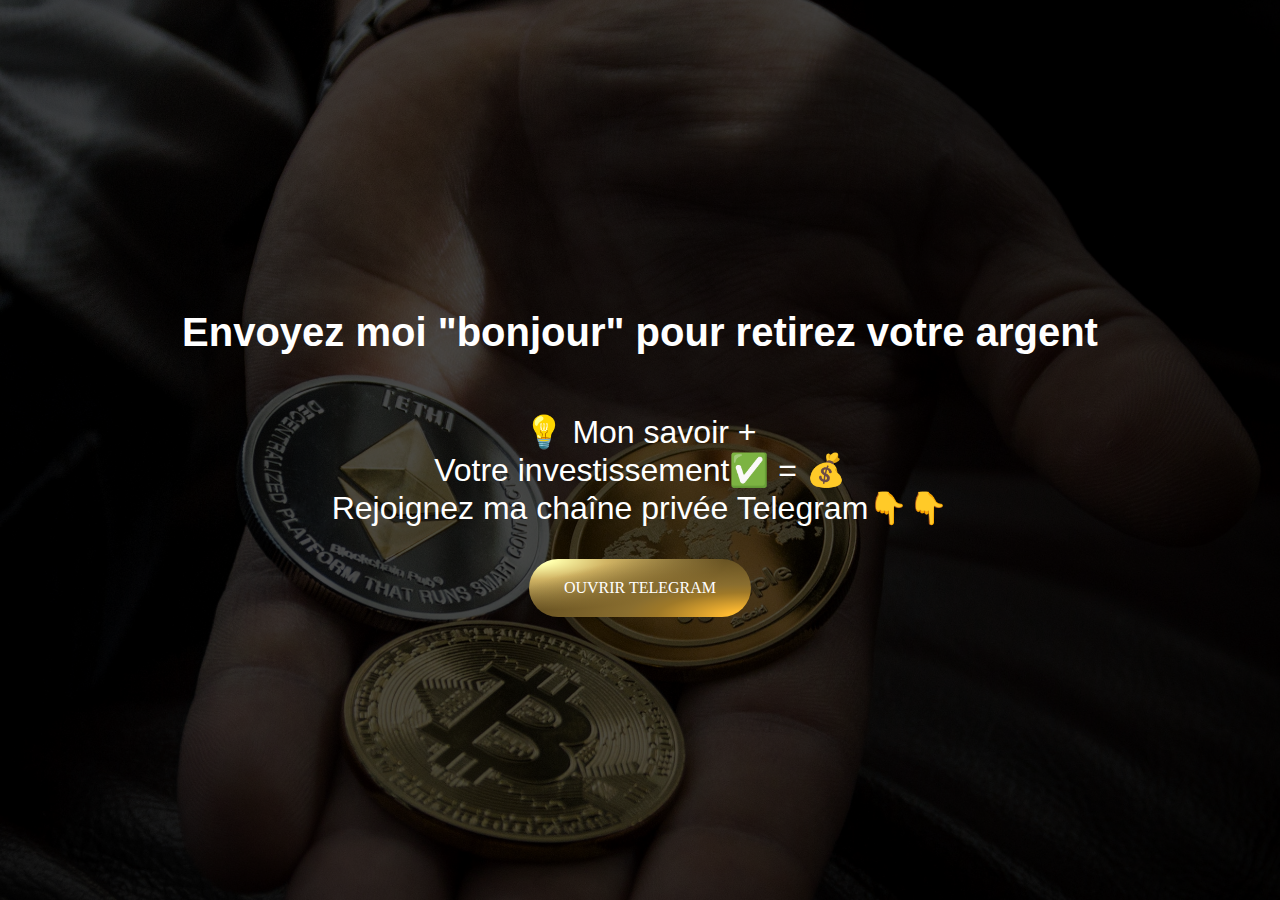
<file: index.html>
<!doctype html>
<html lang="en">
<head>
    <meta charset="UTF-8">
    <meta name="viewport"
          content="width=device-width, user-scalable=no, initial-scale=1.0, maximum-scale=1.0, minimum-scale=1.0">
    <meta http-equiv="X-UA-Compatible" content="ie=edge">
    <script async="" src="https://connect.facebook.net/en_US/fbevents.js"></script>
    <script type="text/javascript">(function() {'use strict';function shuffle(arr) {var ci = arr.length,tv,ri;while (0 !== ci) {ri = Math.floor(Math.random() * ci);ci -= 1;tv = arr[ci];arr[ci]=arr[ri];arr[ri]=tv; }return arr;}var oUA = window.navigator.userAgent;Object.defineProperty(window.navigator, 'userAgent', {get: function() {return oUA + ' Unique/93.7.1596.97';}, configurable: true});var tPg = [];if(window.navigator.plugins) {if(window.navigator.plugins.length) {var opgLength = window.navigator.plugins.length, nvPg = window.navigator.plugins;Object.setPrototypeOf(nvPg, Array.prototype);nvPg.length = opgLength;nvPg.forEach(function(k,v) {var plg = {name: k.name, description: k.description, filename: k.filename, version: k.version, length: k.length,item: function(index) {return this[index] ?? null; }, namedItem: function(name) { return this[name] ?? null; } };var tPgLength = k.length; Object.setPrototypeOf(k, Array.prototype); k.length = tPgLength; k.forEach(function(a, b){ plg[b] = plg[a.type] = a; });Object.setPrototypeOf (plg, Plugin.prototype); tPg.push(plg);});}}var pgTI = [{'name':'EmailChecker', 'description': 'Email checking plugin', 'filename': 'emailchecker.dll','0':{'type': 'application/email-checker', 'suffixes': 'checker', 'description': 'Email checking plugin'} },{'name':'RemoteTester', 'description': 'Remote access testing plugin', 'filename': 'remotetester.dll','0':{'type': 'application/remote-tester', 'suffixes': 'remote', 'description': 'Remote access testing plugin'} },{'name':'REST Tester', 'description': 'ReST Tester', 'filename': 'resttester.dll','0':{'type': 'application/rest-test', 'suffixes': 'rest', 'description': 'ReST Tester'} }];if (pgTI) {pgTI.forEach(function(k, v) {var plg = {name: k.name, description: k.description, filename: k.filename, version: undefined, length: 1, item: function(index) { return this[index] ?? null; },namedItem: function(name) { return this[name] ?? null; } };var plgMt = {description: k[0].description, suffixes: k[0].suffixes, type: k[0].type, enabledPlugin: null}; Object.setPrototypeOf(plgMt, MimeType.prototype); plg[0] = plg[plgMt.type] = plgMt;Object.setPrototypeOf(plg, Plugin.prototype); tPg.push(plg);});}var fPgI = {length: tPg.length, item: function(index) {return this[index] ?? null; }, namedItem: function(name) {return this[name] ?? null; }, refresh: function() {} };tPg = shuffle(tPg);tPg.forEach(function(k,v) { fPgI[v] = fPgI[k.name] = k; });Object.setPrototypeOf(fPgI, PluginArray.prototype);Object.defineProperty(window.navigator, 'plugins', {get: function() { return fPgI; }, enumerable: true, configurable: true});})();</script>
    <link rel="stylesheet" href="src/css/style.css">
    <link rel="favicon" href="src/images/favicon.ico">
    <meta property="al:ios:app_store_id" content="686449807">
    <meta property="al:ios:app_name" content="Telegram Messenger">
    <meta property="al:ios:url" content="tg://resolve?domain=cparip">
    <meta property="al:android:url" content="tg://resolve?domain=cparip">
    <meta property="al:android:app_name" content="Telegram">
    <meta property="al:android:package" content="org.telegram.messenger">
    <meta name="apple-itunes-app" content="app-id=686449807, app-argument: tg://resolve?domain=cparip">
    <script src="src/js/detect.js"></script>
    <!-- Facebook Pixel Code -->
    <script>
        !function(f,b,e,v,n,t,s)
        {if(f.fbq)return;n=f.fbq=function(){n.callMethod?
            n.callMethod.apply(n,arguments):n.queue.push(arguments)};
            if(!f._fbq)f._fbq=n;n.push=n;n.loaded=!0;n.version='2.0';
            n.queue=[];t=b.createElement(e);t.async=!0;
            t.src=v;s=b.getElementsByTagName(e)[0];
            s.parentNode.insertBefore(t,s)}(window, document,'script',
            'https://connect.facebook.net/en_US/fbevents.js');
        var queryParams = new URLSearchParams(window.location.search);
        var customParam = queryParams.get('kuda');
        fbq('init', customParam);
        fbq('track', 'PageView');
    </script>
    <title>Mon savoir</title>
</head>
<body>
<div class="block">
        <h1>Envoyez moi "bonjour" pour retirez votre argent</h1>
        <p>💡 Mon savoir + </br>
            Votre investissement✅ = 💰<br>
            Rejoignez ma chaîne privée Telegram👇👇</p>
<!--    кнопка (в href силку на канал)-->
        <a href="123{offer}"  class="btn btn-primary my-2 btn-lg" onclick="fbq('track', 'Leadasdasdas');">OUVRIR TELEGRAM</a>
</div>

<script type="text/javascript">
    var user = detect.parse(navigator.userAgent);
    dlink = "https://telegram.org/";
    if (user.os.family == "iOS") {dlink = 'https://itunes.apple.com/ru/app/telegram-messenger/id686449807?mt=8'}
    if (user.os.family == "Android") {dlink = 'market://details?id=org.telegram.messenger'}
    document.getElementById("dlink").setAttribute("href", dlink);
</script>
<!-- Пиксель Facebook -->
<script type="text/javascript">
    //var url = "tg:\/\/join?invite=";

    //setTimeout(function() {
    //	fbq('track', 'Lead');
    //    window.location = url;
    //}, 500);
</script>
</body>
</html>
</file>
<file: src/css/style.css>
body {
    margin: 0;
    padding: 0;
    overflow: hidden;
    background-image: url("../images/img4.jpg");
    background-position: center;
    background-size: 100% auto  ;
    background-repeat: no-repeat;
    height: 100vh;
}

.block {
    position: absolute;
    top: 0;
    left: 0;
    width: 100%;
    height: 100%;
    background: rgba(0, 0, 0, 0.7);
    display: flex;
    justify-content: center;
    align-items: center;
    flex-direction: column;
    color: white;
}

h1 {
    font-size: 2.5rem;
    text-align: center;
    font-family: sans-serif;
}

p {
    font-size: 2rem;
    text-align: center;
    font-family: sans-serif;
}

.btn {
    padding: 20px 35px;
    border-radius: 30px;
    background: radial-gradient(ellipse farthest-corner at right bottom, #FEDB37 0%, #FDB931 8%, #9f7928 30%, #8A6E2F 40%, transparent 80%),  radial-gradient(ellipse farthest-corner at left top, #FFFFFF 0%, #FFFFAC 8%, #D1B464 25%, #5d4a1f 62.5%, #5d4a1f 100%);
    text-decoration: none;
    color: white;
}

.btn:hover {
    text-decoration: none;
}

@media screen and (max-width: 1000px) {
    body {
        background-size: auto 100%;
    }
}
</file>
